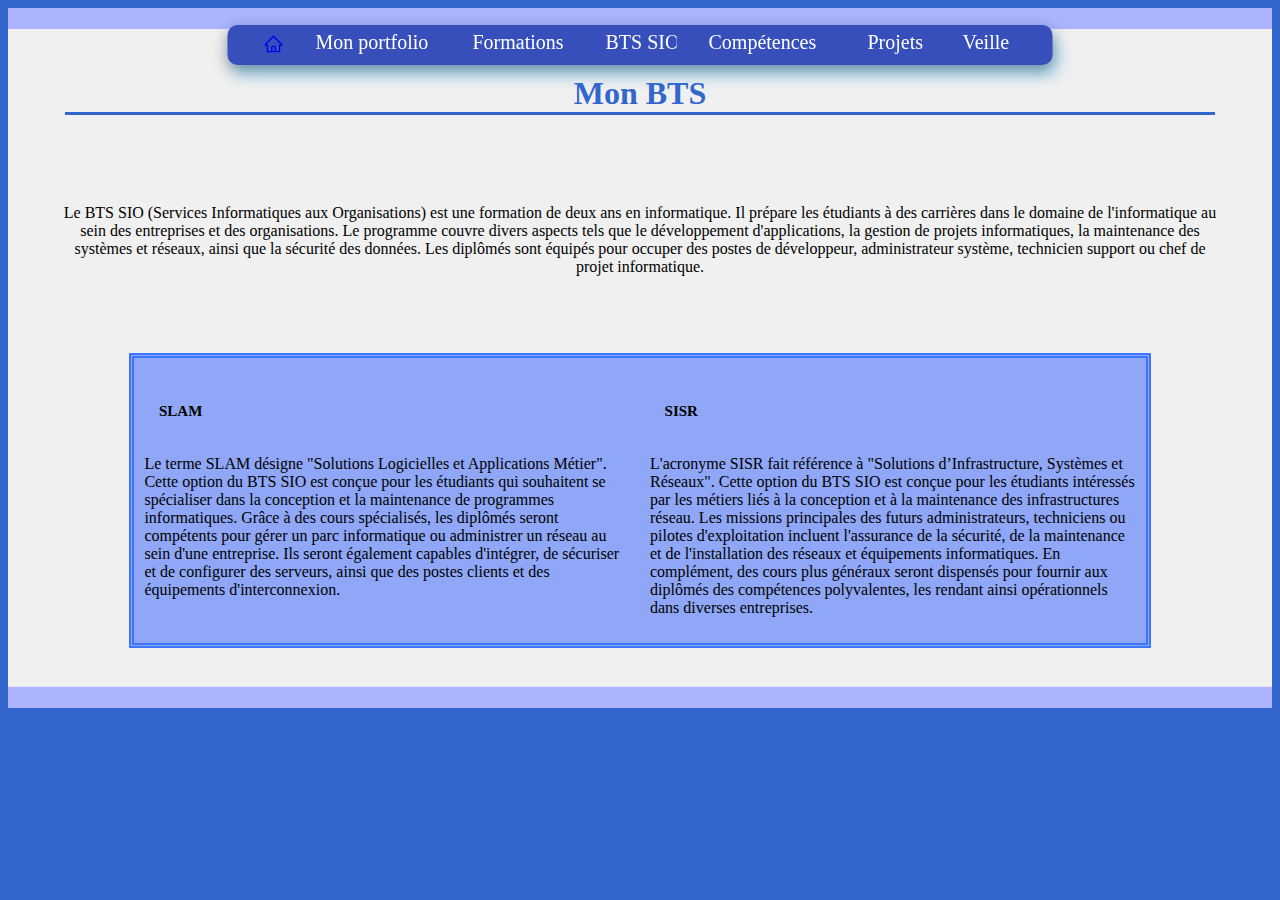
<file: monBTS.html>
<!DOCTYPE html>
<html lang="en">
  <head>
      <meta charset="UTF-8">
      <meta name="viewport" content="width=device-width, initial-scale=1.0">
      <link rel="stylesheet" href="CSS/monBTS.css" />
      <title>Document</title>
  </head>

  <header>
    <div class="menu">
      <button class="button" id="home">
        <a href="index.html">
          <svg xmlns="http://www.w3.org/2000/svg" width="1em" height="1em" viewBox="0 0 1024 1024" stroke-width="0" fill="currentColor" stroke="currentColor" class="icon">
            <path d="M946.5 505L560.1 118.8l-25.9-25.9a31.5 31.5 0 0 0-44.4 0L77.5 505a63.9 63.9 0 0 0-18.8 46c.4 35.2 29.7 63.3 64.9 63.3h42.5V940h691.8V614.3h43.4c17.1 0 33.2-6.7 45.3-18.8a63.6 63.6 0 0 0 18.7-45.3c0-17-6.7-33.1-18.8-45.2zM568 868H456V664h112v204zm217.9-325.7V868H632V640c0-22.1-17.9-40-40-40H432c-22.1 0-40 17.9-40 40v228H238.1V542.3h-96l370-369.7 23.1 23.1L882 542.3h-96.1z"></path>
          </svg>
        </a>
      </button>

      <button class="button" id="portfolio">
        <a href="monport.html">
        <svg xmlns="http://www.w3.org/2000/svg" width="135px" height="50" class="icon">
          <text x="10" y="30" font-family="Rockwell" font-size="20" fill="white">Mon portfolio</text>
        </svg>
        </a>
      </button>
      
      <button class="button" id="Formations">
        <a href="formation.html">
        <svg xmlns="http://www.w3.org/2000/svg" width="111px" height="50" class="icon">
          <text x="10" y="30" font-family="Rockwell" font-size="20" fill="white">Formations</text>
        </svg>
        </a>
      </button>

      <button class="button" id="sio">
        <a href="monBTS.html">
        <svg xmlns="http://www.w3.org/2000/svg" width="81px" height="50" class="icon">
          <text x="10" y="30" font-family="Rockwell" font-size="20" fill="white">BTS SIO</text>
        </svg>
        <a href="game/fortnite.html"></a>
      </button>

      <button class="button" id="competences">
        <a href="comp.html">
        <svg xmlns="http://www.w3.org/2000/svg" width="137px" height="50" class="icon">
          <text x="10" y="30" font-family="Rockwell" font-size="20" fill="white">Compétences</text>
        </svg>
        </a>
      </button>

      
      <button class="button" id="Projets">
        <a href="projets.html">
        <svg xmlns="http://www.w3.org/2000/svg" width="73px" height="50" class="icon">
          <text x="10" y="30" font-family="Rockwell" font-size="20" fill="white">Projets</text>
        </svg>
        </a>
      </button>

      <button class="button" id="Veille">
        <a href="veille.html">
        <svg xmlns="http://www.w3.org/2000/svg" width="65px" height="50" class="icon">
          <text x="10" y="30" font-family="Rockwell" font-size="20" fill="white">Veille</text>
        </svg>
        </a>
      </button>
    </div>
  </header>
  <body>
    <section class="c3">
        <div class="path_c3">
            <div class="centre_title">
                <h1>Mon BTS</h1>
            </div>
            <div class="sio">
                <div class="sio_intro">
                    <p>
                        Le BTS SIO (Services Informatiques aux Organisations) est une formation de deux ans en 
                        informatique.  Il prépare les étudiants à des carrières dans le domaine de l'informatique 
                        au sein des entreprises et des organisations. Le programme couvre divers aspects tels que 
                        le développement d'applications, la gestion de projets informatiques, la maintenance des 
                        systèmes et réseaux, ainsi que la sécurité des données. Les diplômés sont équipés pour 
                        occuper des postes de développeur, administrateur système, technicien support ou chef de 
                        projet informatique.</p>
                </div>
                <div class="option">
                    <div class="slam">
                        <h6>SLAM</h6>
                        <p>
                            Le terme SLAM désigne "Solutions Logicielles et Applications Métier". Cette option 
                            du BTS SIO est conçue pour les étudiants qui souhaitent se spécialiser dans la conception 
                            et la maintenance de programmes informatiques. Grâce à des cours spécialisés, les diplômés 
                            seront compétents pour gérer un parc informatique ou administrer un réseau au sein 
                            d'une entreprise. Ils seront également capables d'intégrer, de sécuriser et de configurer 
                            des serveurs, ainsi que des postes clients et des équipements d'interconnexion.</p>
                    </div>
                    <div class="sisr">
                        <h6>SISR</h6>
                        <p>
                            L'acronyme SISR fait référence à "Solutions d’Infrastructure, Systèmes et Réseaux".
                             Cette option du BTS SIO est conçue pour les étudiants intéressés par les métiers 
                             liés à la conception et à la maintenance des infrastructures réseau. Les missions 
                             principales des futurs administrateurs, techniciens ou pilotes d'exploitation 
                             incluent l'assurance de la sécurité, de la maintenance et de l'installation des 
                             réseaux et équipements informatiques. En complément, des cours plus généraux 
                             seront dispensés pour fournir aux diplômés des compétences polyvalentes, les 
                             rendant ainsi opérationnels dans diverses entreprises.</p>
                    </div>
                </div>
            </div>
        </div>
    </section>
  </body>
</html>
</file>
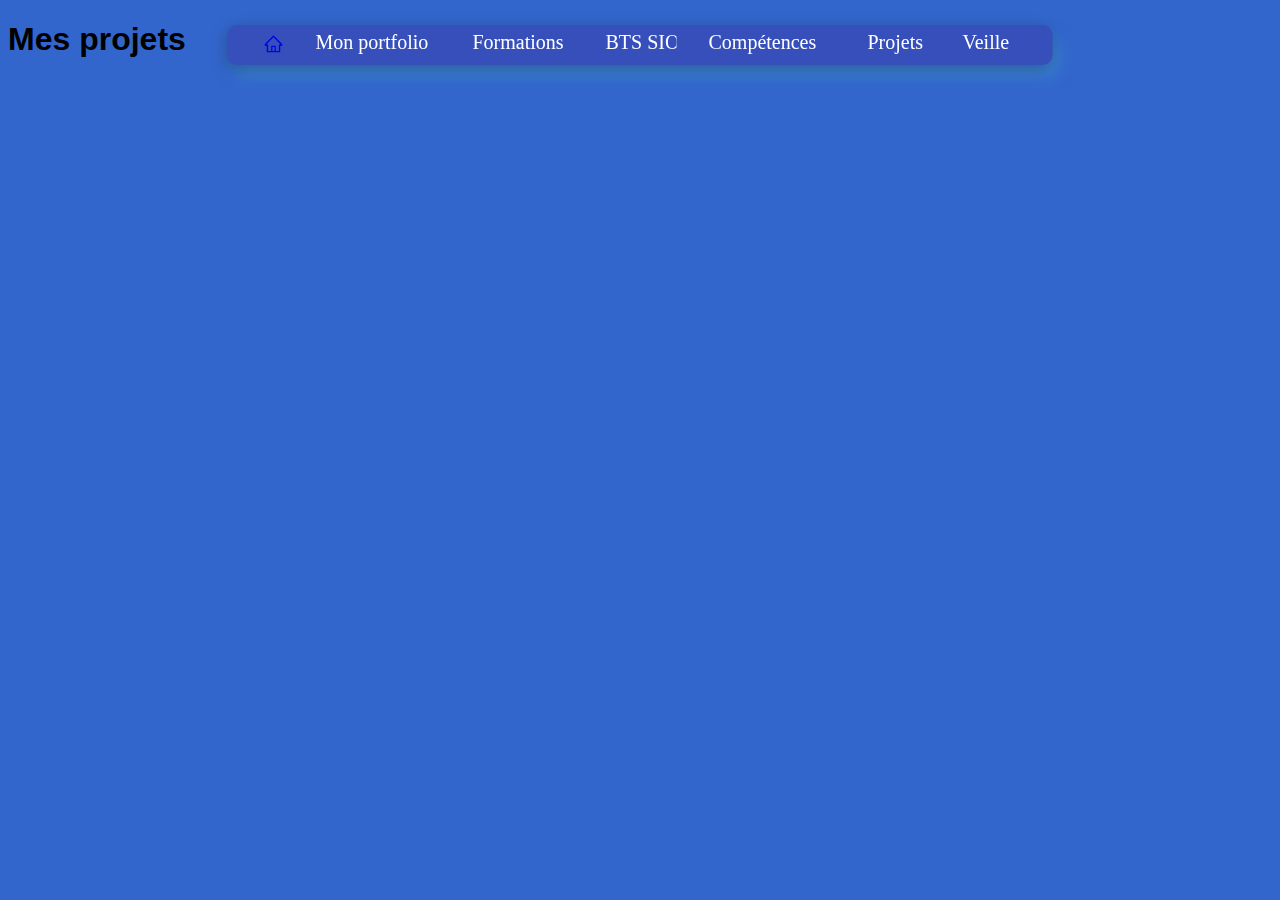
<file: projets.html>
<!DOCTYPE html>
<html lang="en">
  <head>
      <meta charset="UTF-8">
      <meta name="viewport" content="width=device-width, initial-scale=1.0">
      <link rel="stylesheet" href="CSS/projet.css" />
      <title>Document</title>
  </head>

  <header>
    <div class="menu">
      <button class="button" id="home">
        <a href="index.html">
          <svg xmlns="http://www.w3.org/2000/svg" width="1em" height="1em" viewBox="0 0 1024 1024" stroke-width="0" fill="currentColor" stroke="currentColor" class="icon">
            <path d="M946.5 505L560.1 118.8l-25.9-25.9a31.5 31.5 0 0 0-44.4 0L77.5 505a63.9 63.9 0 0 0-18.8 46c.4 35.2 29.7 63.3 64.9 63.3h42.5V940h691.8V614.3h43.4c17.1 0 33.2-6.7 45.3-18.8a63.6 63.6 0 0 0 18.7-45.3c0-17-6.7-33.1-18.8-45.2zM568 868H456V664h112v204zm217.9-325.7V868H632V640c0-22.1-17.9-40-40-40H432c-22.1 0-40 17.9-40 40v228H238.1V542.3h-96l370-369.7 23.1 23.1L882 542.3h-96.1z"></path>
          </svg>
        </a>
      </button>

      <button class="button" id="portfolio">
        <a href="monport.html">
        <svg xmlns="http://www.w3.org/2000/svg" width="135px" height="50" class="icon">
          <text x="10" y="30" font-family="Rockwell" font-size="20" fill="white">Mon portfolio</text>
        </svg>
        </a>
      </button>
      
      <button class="button" id="Formations">
        <a href="formation.html">
        <svg xmlns="http://www.w3.org/2000/svg" width="111px" height="50" class="icon">
          <text x="10" y="30" font-family="Rockwell" font-size="20" fill="white">Formations</text>
        </svg>
        </a>
      </button>

      <button class="button" id="sio">
        <a href="monBTS.html">
        <svg xmlns="http://www.w3.org/2000/svg" width="81px" height="50" class="icon">
          <text x="10" y="30" font-family="Rockwell" font-size="20" fill="white">BTS SIO</text>
        </svg>
        <a href="game/fortnite.html"></a>
      </button>

      <button class="button" id="competences">
        <a href="comp.html">
        <svg xmlns="http://www.w3.org/2000/svg" width="137px" height="50" class="icon">
          <text x="10" y="30" font-family="Rockwell" font-size="20" fill="white">Compétences</text>
        </svg>
        </a>
      </button>

      
      <button class="button" id="Projets">
        <a href="projets.html">
        <svg xmlns="http://www.w3.org/2000/svg" width="73px" height="50" class="icon">
          <text x="10" y="30" font-family="Rockwell" font-size="20" fill="white">Projets</text>
        </svg>
        </a>
      </button>

      <button class="button" id="Veille">
        <a href="veille.html">
        <svg xmlns="http://www.w3.org/2000/svg" width="65px" height="50" class="icon">
          <text x="10" y="30" font-family="Rockwell" font-size="20" fill="white">Veille</text>
        </svg>
        </a>
      </button>
    </div>
  </header>

  <body>
      <!-- /*__________________________ Mes projets_______________________________*/ -->

    <section class="c6">
      <div class="proj_title">
        <h1>Mes projets</h1>
      </div>

      <div class="proj_global">
        <div class="proj_items">
          <div class="proj_img">

          </div>
          <div class="proj_text">
            
          </div>
        </div>
      </div>
    </section>
  </body>

</html>
</file>
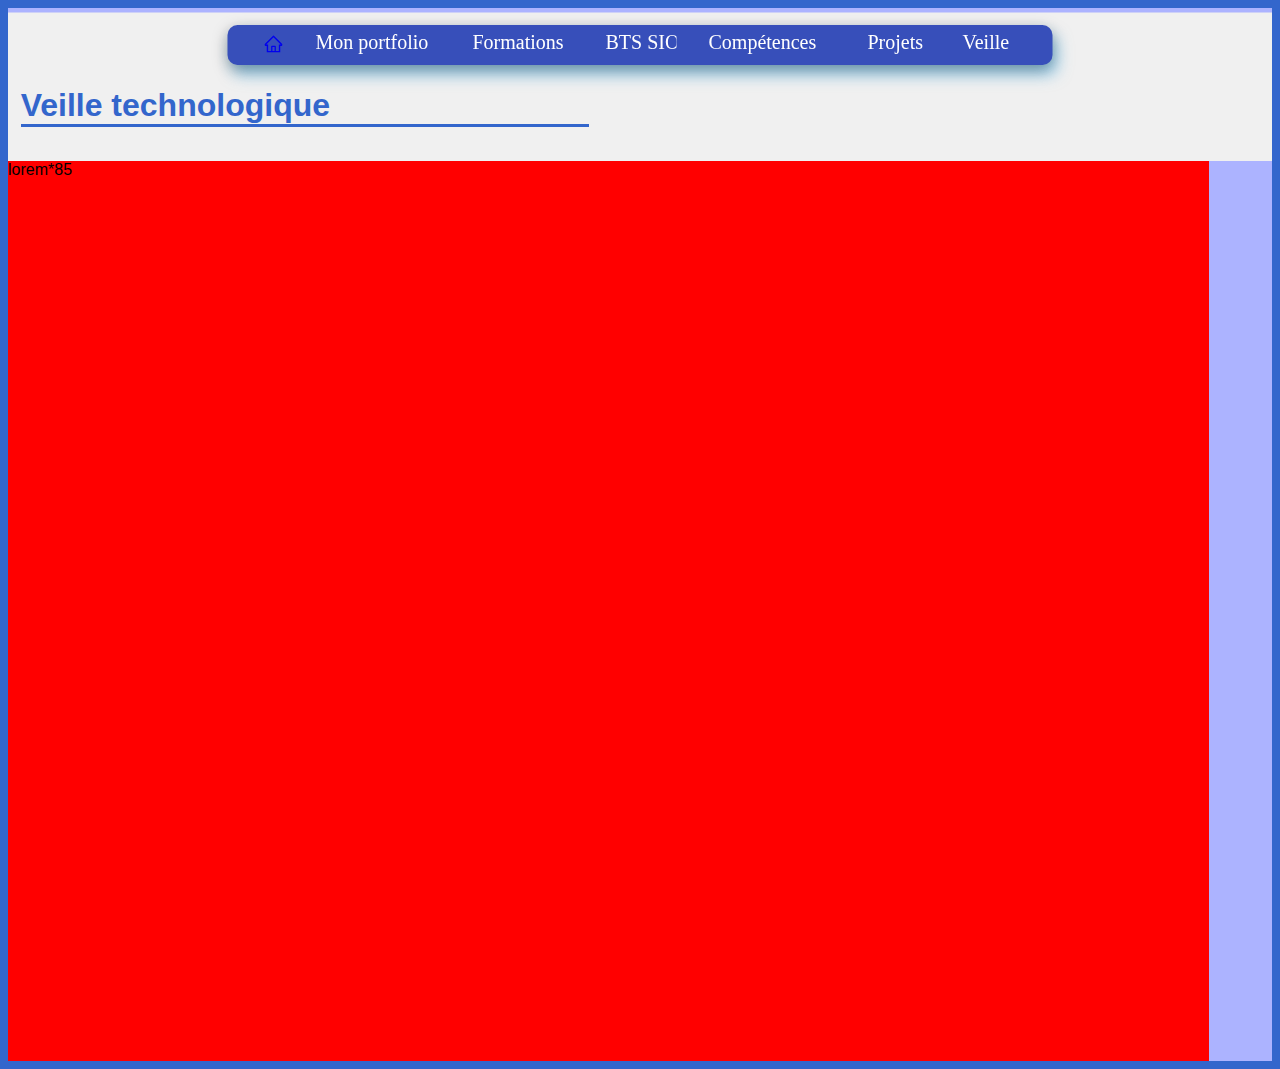
<file: veille.html>
<!DOCTYPE html>
<html lang="en">
  <head>
      <meta charset="UTF-8">
      <meta name="viewport" content="width=device-width, initial-scale=1.0">
      <link rel="stylesheet" href="CSS/veille.css" />
      <title>Document</title>
  </head>

  <header>
    <div class="menu">
      <button class="button" id="home">
        <a href="index.html">
          <svg xmlns="http://www.w3.org/2000/svg" width="1em" height="1em" viewBox="0 0 1024 1024" stroke-width="0" fill="currentColor" stroke="currentColor" class="icon">
            <path d="M946.5 505L560.1 118.8l-25.9-25.9a31.5 31.5 0 0 0-44.4 0L77.5 505a63.9 63.9 0 0 0-18.8 46c.4 35.2 29.7 63.3 64.9 63.3h42.5V940h691.8V614.3h43.4c17.1 0 33.2-6.7 45.3-18.8a63.6 63.6 0 0 0 18.7-45.3c0-17-6.7-33.1-18.8-45.2zM568 868H456V664h112v204zm217.9-325.7V868H632V640c0-22.1-17.9-40-40-40H432c-22.1 0-40 17.9-40 40v228H238.1V542.3h-96l370-369.7 23.1 23.1L882 542.3h-96.1z"></path>
          </svg>
        </a>
      </button>

      <button class="button" id="portfolio">
        <a href="monport.html">
        <svg xmlns="http://www.w3.org/2000/svg" width="135px" height="50" class="icon">
          <text x="10" y="30" font-family="Rockwell" font-size="20" fill="white">Mon portfolio</text>
        </svg>
        </a>
      </button>
      
      <button class="button" id="Formations">
        <a href="formation.html">
        <svg xmlns="http://www.w3.org/2000/svg" width="111px" height="50" class="icon">
          <text x="10" y="30" font-family="Rockwell" font-size="20" fill="white">Formations</text>
        </svg>
        </a>
      </button>

      <button class="button" id="sio">
        <a href="monBTS.html">
        <svg xmlns="http://www.w3.org/2000/svg" width="81px" height="50" class="icon">
          <text x="10" y="30" font-family="Rockwell" font-size="20" fill="white">BTS SIO</text>
        </svg>
        <a href="game/fortnite.html"></a>
      </button>

      <button class="button" id="competences">
        <a href="comp.html">
        <svg xmlns="http://www.w3.org/2000/svg" width="137px" height="50" class="icon">
          <text x="10" y="30" font-family="Rockwell" font-size="20" fill="white">Compétences</text>
        </svg>
        </a>
      </button>

      
      <button class="button" id="Projets">
        <a href="projets.html">
        <svg xmlns="http://www.w3.org/2000/svg" width="73px" height="50" class="icon">
          <text x="10" y="30" font-family="Rockwell" font-size="20" fill="white">Projets</text>
        </svg>
        </a>
      </button>

      <button class="button" id="Veille">
        <a href="veille.html">
        <svg xmlns="http://www.w3.org/2000/svg" width="65px" height="50" class="icon">
          <text x="10" y="30" font-family="Rockwell" font-size="20" fill="white">Veille</text>
        </svg>
        </a>
      </button>
    </div>
  </header>

  <body>
      <!-- /*__________________________ veille_______________________________*/ -->

    <section class="c7">
      <div class="path_c3">
        <div class="form_title">
          <h1>Veille technologique</h1>
        </div>
      </div>

      <div class="content">
        lorem*85
      </div>

    </section>
  </body>

</html>
</file>
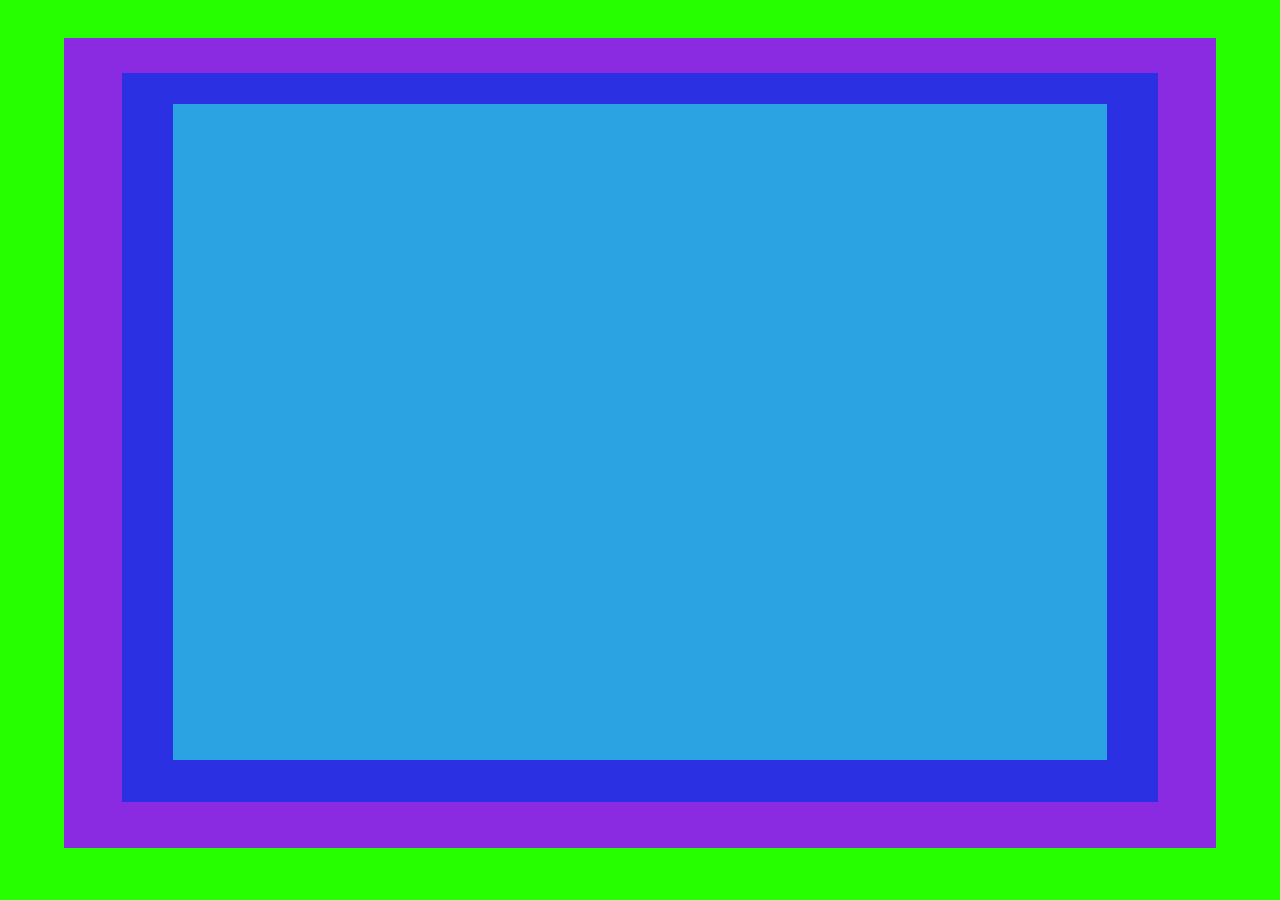
<file: test/test.html>
<!DOCTYPE html>
<html lang="en">
<head>
    <meta charset="UTF-8" />
    <meta name="viewport" content="width=device-width, initial-scale=1.0" />
    <title>Document</title>
    <link rel="stylesheet" href="test.css" />
    <link rel="shortcut icon" type="image/png" href="" />
</head>
<body>

    <section class="section">

        <div class="num1">

            <div class="num2">

                <div class="num3">

                </div>

            </div>

        </div>

    </section>
</body>
</html>
</file>
<file: CSS/monBTS.css>
html{
  background-color: #3366cc;
  overflow-x: hidden;
}

.body{
  height: 100vh;
}

/* MENU */

.menu {
  position: fixed; 
  display: flex;
  background-color: rgb(55, 79, 186);
  width: 825px;
  justify-content: center;
  height: 40px;
  border-radius: 10px;
  box-shadow: rgba(0, 0, 0, 0.35) 0px 5px 15px, rgba(73, 185, 245, 0.5) 5px 10px 15px;
  top: 5%;
  left: 50%;
  transform: translate(-50%,-50%);
  z-index: 900;
}
  
.button {
  position: relative;
  outline: 0 !important;
  border: 0 !important;
  height: 40px;
  border-radius: 50%;
  background-color: transparent;
  display: flex;
  align-items: center;
  justify-content: center;
  color: #fff;
  transition: all ease-in-out 0.3s;
  cursor: pointer;
}
  
.button:hover {
  transform: scale(1.2);
}
  
.icon {
  font-size: 20px;
  padding: 5px;
  border-style:solid 30px ;
  overflow: hidden; 
  flex-shrink: 0;
}
  
  /* FIN MENU*/


/*__________________________ PRÉSENTATION DU BTS_______________________________*/

.c3{
  display: flex;
  position: relative;
  flex-direction: column;
  justify-content: center;
  background-color: rgb(172, 179, 255);
}

.centre_title{
  padding-top: 2%;
  align-self: center;
  width: 91%;
  text-align: center;

}

.centre_title h1{
  color: #3366cc;
  border-bottom: 3px solid;
  margin-bottom: 2%;
}

.path_c3{
  clip-path: polygon(0 3%, 100% 3%, 100% 97%, 0 97%);
  padding-top: 20px;
  padding-bottom: 50px;
  background-color: #f0f0f0;
  display: flex;
  flex-direction: column;
}


.sio{
  color: #000000;
  width: 100%;
}

.sio_intro {
  position: relative;
  padding: 4%;
  display: flex;
  justify-content: center;
  text-align: center;
}


.option{
  display: flex;
  flex-direction: row;
  justify-content: center;
  width: 80%;
  margin: 10px auto;
  border: 5px double rgb(59, 118, 255);
  background-color: rgba(0, 60, 255, 0.403);
}

.slam, .sisr{
  width: 80%;
  margin: 10px;
}

.slam h6, .sisr h6{
  padding-left: 3%;
  font-size: 15px;
}

/* FIN PRESENTATION*/

@media screen and (max-width:820px) {

  .option{
    flex-direction: column;
    justify-content: center;
  }


  

}
</file>
<file: CSS/projet.css>
html{
  font-family: "Rockwell", sans-serif;
  background-color: #3366cc;
}

/* MENU */

.menu {
    position: fixed; 
    display: flex;
    background-color: rgb(55, 79, 186);
    width: 825px;
    justify-content: center;
    height: 40px;
    border-radius: 10px;
    box-shadow: rgba(0, 0, 0, 0.35) 0px 5px 15px, rgba(73, 185, 245, 0.5) 5px 10px 15px;
    top: 5%;
    left: 50%;
    transform: translate(-50%,-50%);
    z-index: 900;
  }
  
  .button {
  position: relative;
  outline: 0 !important;
  border: 0 !important;
  height: 40px;
  border-radius: 50%;
  background-color: transparent;
  display: flex;
  align-items: center;
  justify-content: center;
  color: #fff;
  transition: all ease-in-out 0.3s;
  cursor: pointer;
  }
  
  .button:hover {
  transform: scale(1.2);
  }
  
  .icon {
  font-size: 20px;
  padding: 5px;
  border-style:solid 30px ;
  overflow: hidden; 
  flex-shrink: 0;
  }
  
  /* FIN MENU*/
</file>
<file: CSS/veille.css>
html{
  background-color: #3366cc;
  font-family: "Rockwell", sans-serif;
  overflow-x: hidden;
  
}

/* MENU */

.menu {
    position: fixed; 
    display: flex;
    background-color: rgb(55, 79, 186);
    width: 825px;
    justify-content: center;
    height: 40px;
    border-radius: 10px;
    box-shadow: rgba(0, 0, 0, 0.35) 0px 5px 15px, rgba(73, 185, 245, 0.5) 5px 10px 15px;
    top: 5%;
    left: 50%;
    transform: translate(-50%,-50%);
    z-index: 900;
  }
  
  .button {
  position: relative;
  outline: 0 !important;
  border: 0 !important;
  height: 40px;
  border-radius: 50%;
  background-color: transparent;
  display: flex;
  align-items: center;
  justify-content: center;
  color: #fff;
  transition: all ease-in-out 0.3s;
  cursor: pointer;
  }
  
  .button:hover {
  transform: scale(1.2);
  }
  
  .icon {
  font-size: 20px;
  padding: 5px;
  border-style:solid 30px ;
  overflow: hidden; 
  flex-shrink: 0;
  }
  
  /* FIN MENU*/

/*__________________________ PRÉSENTATION DU BTS_______________________________*/

.c7{
  display: flex;
  position: relative;
  flex-direction: column;
  justify-content: center;
  background-color: rgb(172, 179, 255);
}

.path_c3{
  display: flex;
  flex-direction: column;
  clip-path: polygon(0 3%, 100% 3%, 100% 100%, 0 100%);
  padding-top: 20px;
  background-color: #f0f0f0;
}

.form_title{
  background-color: #f0f0f0;
  padding: 1%;
  width: 100%;
  color: #3366cc;
  padding-top: 3%;
}

.form_title h1{
  width: 45%;
  border-bottom: 3px solid ;
}

.content{
  background-color: red;
  width: 95%;
  height: 100vh;
  justify-self: center;
}
</file>
<file: test/test.css>
*{
  overflow: hidden;
  margin: 0;

}

.section{
  position: relative;
  display: flex;
  justify-content: center;
  width: 100%;
  height: 100vh;
  background-color: rgb(38, 255, 0);
}

.num1{
  margin: 3%;
  position: absolute;
  display: flex;
  justify-content: center;
  width: 90%;
  height: 90%;
  background-color: blueviolet;
}

.num2{
  margin: 3%;
  position: absolute;
  display: flex;
  justify-content: center;
  width: 90%;
  height: 90%;
  background-color: rgb(43, 49, 226);
}

.num3{
  margin: 3%;
  position: absolute;
  display: flex;
  justify-content: center;
  width: 90%;
  height: 90%;
  background-color: rgb(43, 162, 226);
}
</file>
